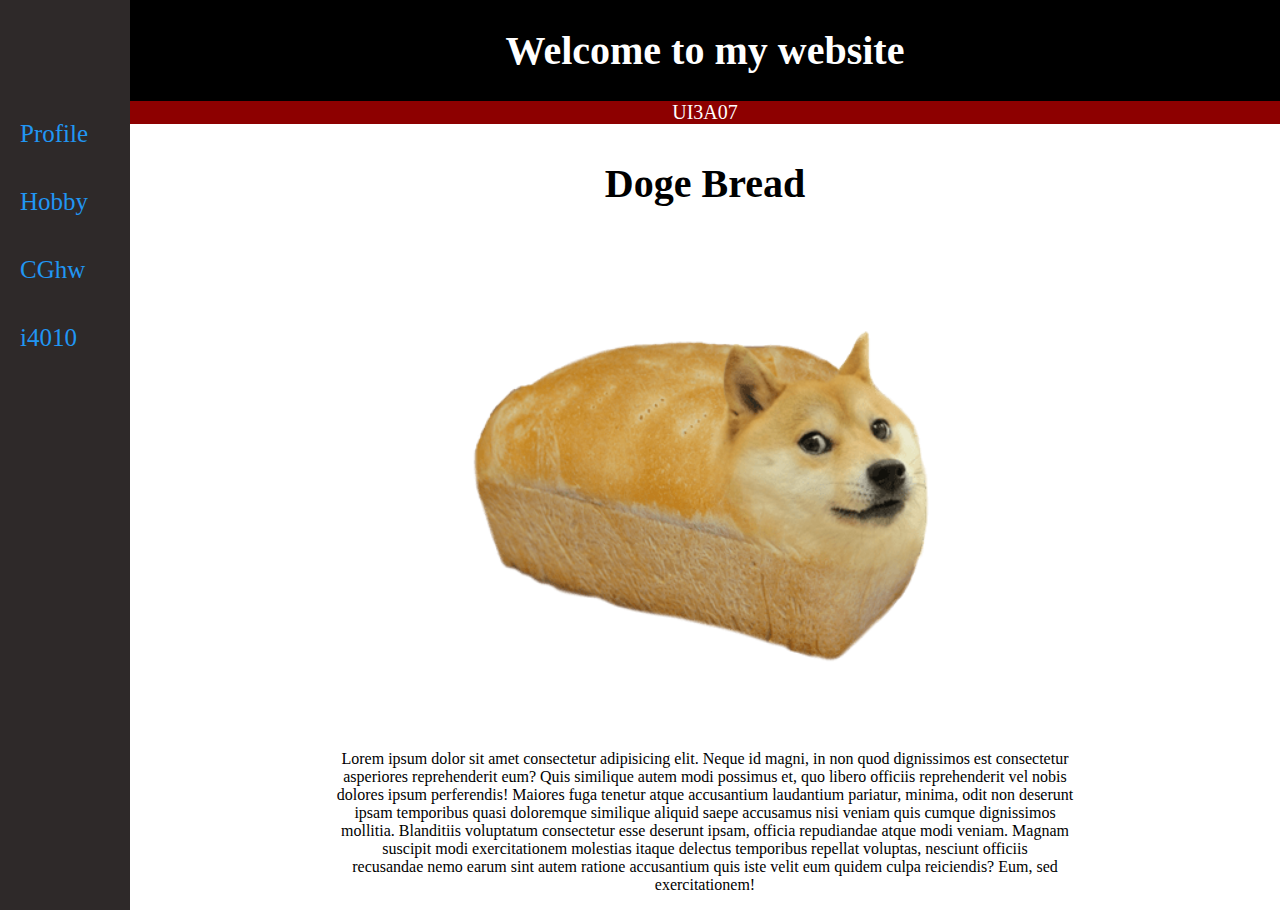
<file: index.html>
<!DOCTYPE html>
<html lang="en">

<head>
    <meta charset="UTF-8">
    <meta http-equiv="X-UA-Compatible" content="IE=edge" />
    <meta name="viewport" content="width=device-width, initial-scale=1.0">
    <meta http-equiv="pragma" content="no-cache">
    <link rel="stylesheet" href="source/indexStyles.css" type="text/css">
    <title>My website</title>
</head>

<body>
    <header>
        <h1>Welcome to my website</h1>
        <div>UI3A07</div>
    </header>

    <div class="sidenav">

        <a href="profile.html">Profile</a>
        <a href="hobby.html">Hobby</a>
        <a href="CGhw.html">CGhw</a>
        <a href="i4010.html">i4010</a>
    </div>

    <div class="main">
        <h1>Doge Bread</h1>
        <img alt="Doge bread" title="Doge bread" src="source/dogBread.png"
            style="display: block;margin-right: auto;margin-left: auto; " width="500" height="500">
        <p>Lorem ipsum dolor sit amet consectetur adipisicing elit. Neque id magni, in non quod dignissimos est
            consectetur
            <br> asperiores reprehenderit eum? Quis similique autem modi possimus et, quo libero officiis reprehenderit
            vel nobis
            <br> dolores ipsum perferendis! Maiores fuga tenetur atque accusantium laudantium pariatur, minima, odit non
            deserunt
            <br> ipsam temporibus quasi doloremque similique aliquid saepe accusamus nisi veniam quis cumque dignissimos
            <br> mollitia. Blanditiis voluptatum consectetur esse deserunt ipsam, officia repudiandae atque modi veniam.
            Magnam
            <br> suscipit modi exercitationem molestias itaque delectus temporibus repellat voluptas, nesciunt officiis
            <br> recusandae nemo earum sint autem ratione accusantium quis iste velit eum quidem culpa reiciendis? Eum,
            sed
            <br> exercitationem!
        </p>
    </div>


</body>

</html>
</file>
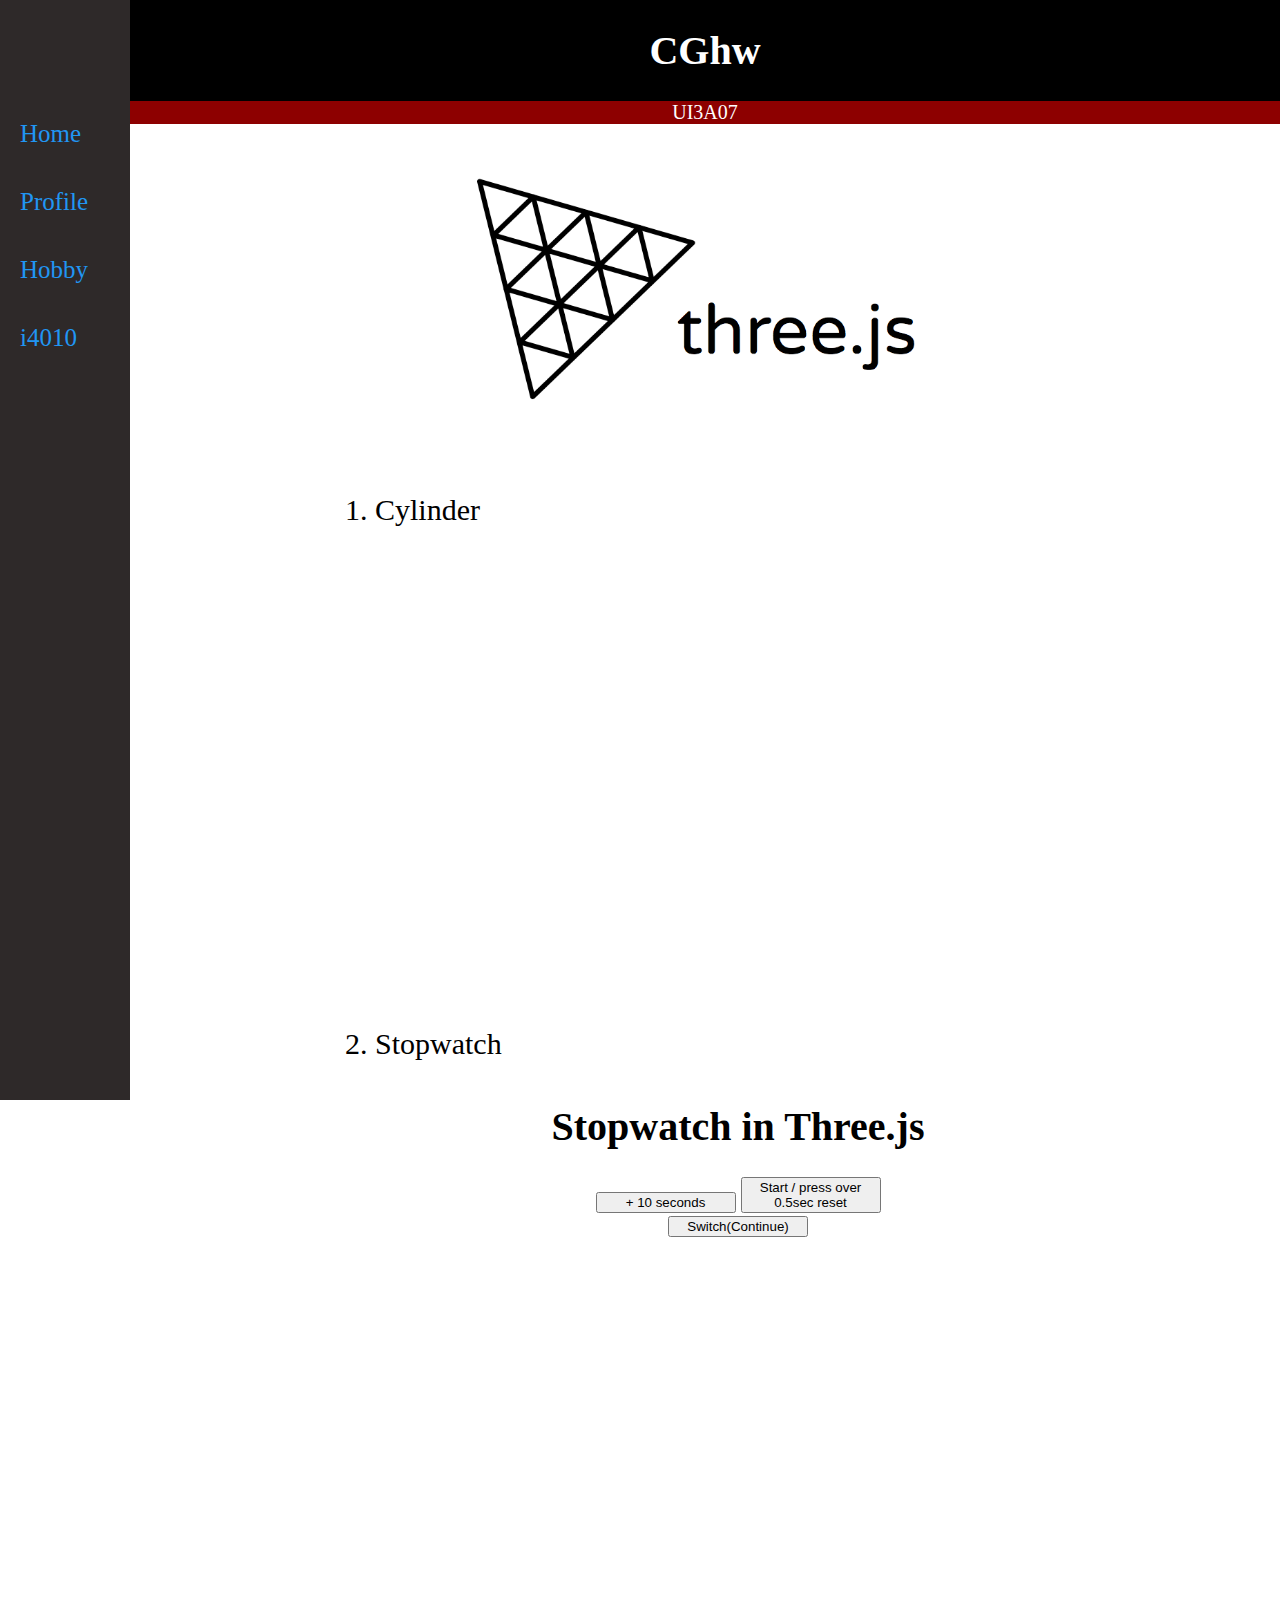
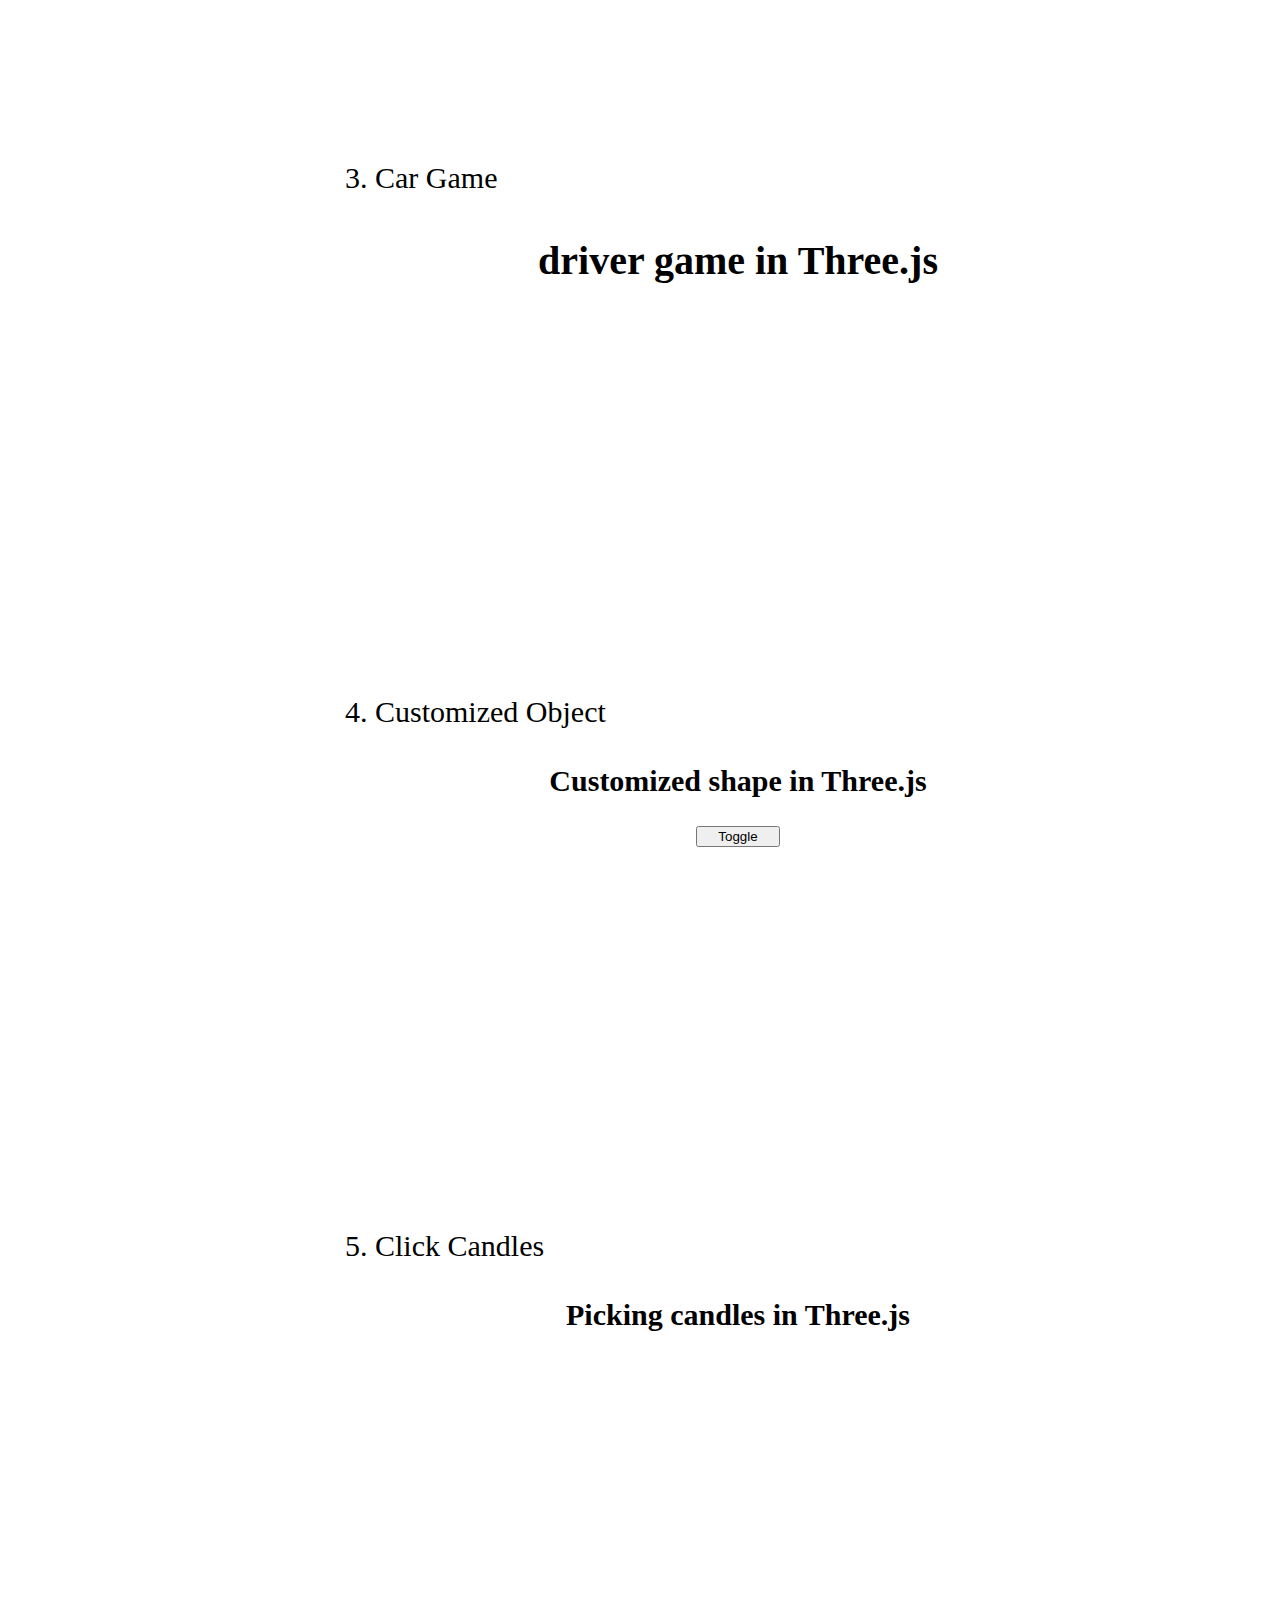
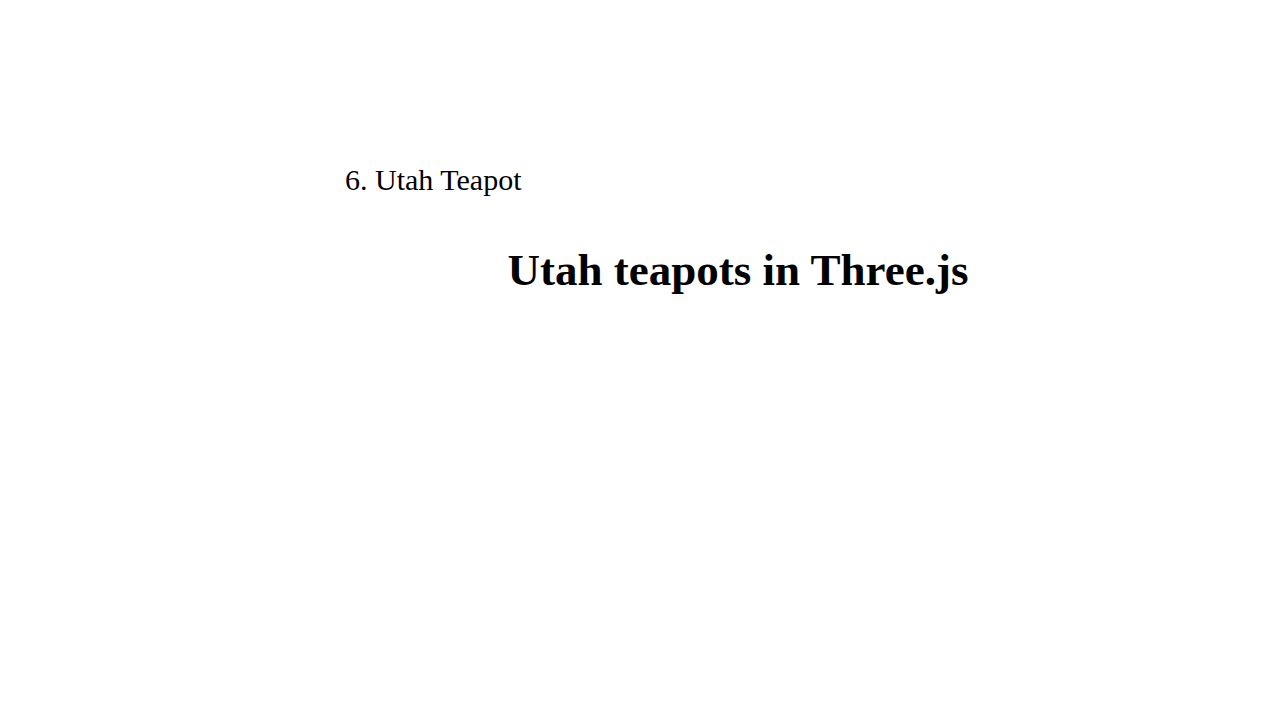
<file: CGhw.html>
<!DOCTYPE html>
<html lang="en">

<head>
    <meta charset="UTF-8">
    <meta http-equiv="X-UA-Compatible" content="IE=edge" />
    <meta name="viewport" content="width=device-width, initial-scale=1.0">
    <meta http-equiv="pragma" content="no-cache">
    <link rel="stylesheet" href="source/CGhwStyles.css" type="text/css">
    <title>My website</title>
</head>

<body>
    <header>
        <h1>CGhw</h1>
        <div>UI3A07</div>
    </header>

    <div class="sidenav">

        <a href="index.html">Home</a>
        <a href="profile.html">Profile</a>
        <a href="hobby.html">Hobby</a>
        <a href="i4010.html">i4010</a>


    </div>

    <div class="main">
        <img src="source/three.png" alt="three.js icon" style="display: block;margin-right: auto;margin-left: auto; " width="500" height=auto>
        <ol>
            <li>Cylinder</li>
            <iframe src="source/three/cylinder/Cylinder.html" frameborder="0"></iframe>
            <li>Stopwatch</li>
            <iframe src="source/three/stopwatch/Stopwatch.html" frameborder="0" style="height: 600px;"></iframe>
            <li>Car Game</li>
            <iframe src="source/three/car/carGame.html" frameborder="0"></iframe>
            <li>Customized Object</li>
            <iframe src="source/three/customized object/customized object.html" frameborder="0"></iframe>
            <li>Click Candles</li>
            <iframe src="source/three/candles/Candles.html" frameborder="0"></iframe>
            <li>Utah Teapot</li>
            <iframe src="source/three/utahTeapot/utahTeapots.html" frameborder="0"></iframe>
        </ol>


    </div>





</body>

</html>
</file>
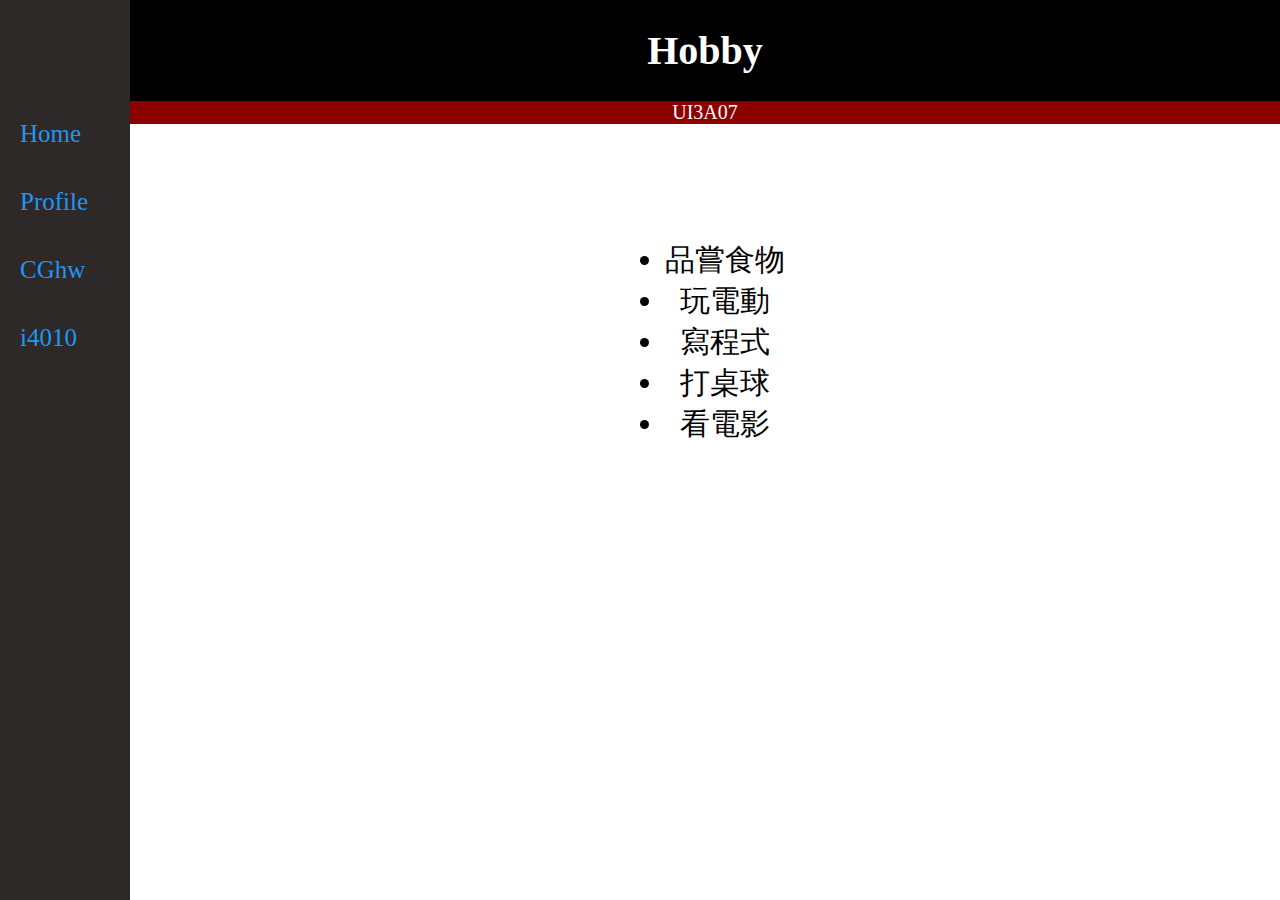
<file: hobby.html>
<!DOCTYPE html>
<html lang="en">

<head>
    <meta charset="UTF-8">
    <meta http-equiv="X-UA-Compatible" content="IE=edge" />
    <meta name="viewport" content="width=device-width, initial-scale=1.0">
    <meta http-equiv="pragma" content="no-cache">
    <link rel="stylesheet" href="source/hobbyStyles.css" type="text/css">
    <title>My website</title>
</head>

<body>
    <header>
        <h1>Hobby</h1>
        <div>UI3A07</div>
    </header>

    <div class="sidenav">

        <a href="index.html">Home</a>
        <a href="profile.html">Profile</a>
        <a href="CGhw.html">CGhw</a>
        <a href="i4010.html">i4010</a>


    </div>

    <div class="main">
        <ul>
            <li>品嘗食物</li>
            <li>玩電動</li>
            <li>寫程式</li>
            <li>打桌球</li>
            <li>看電影</li>
        </ul>
    </div>





</body>

</html>
</file>
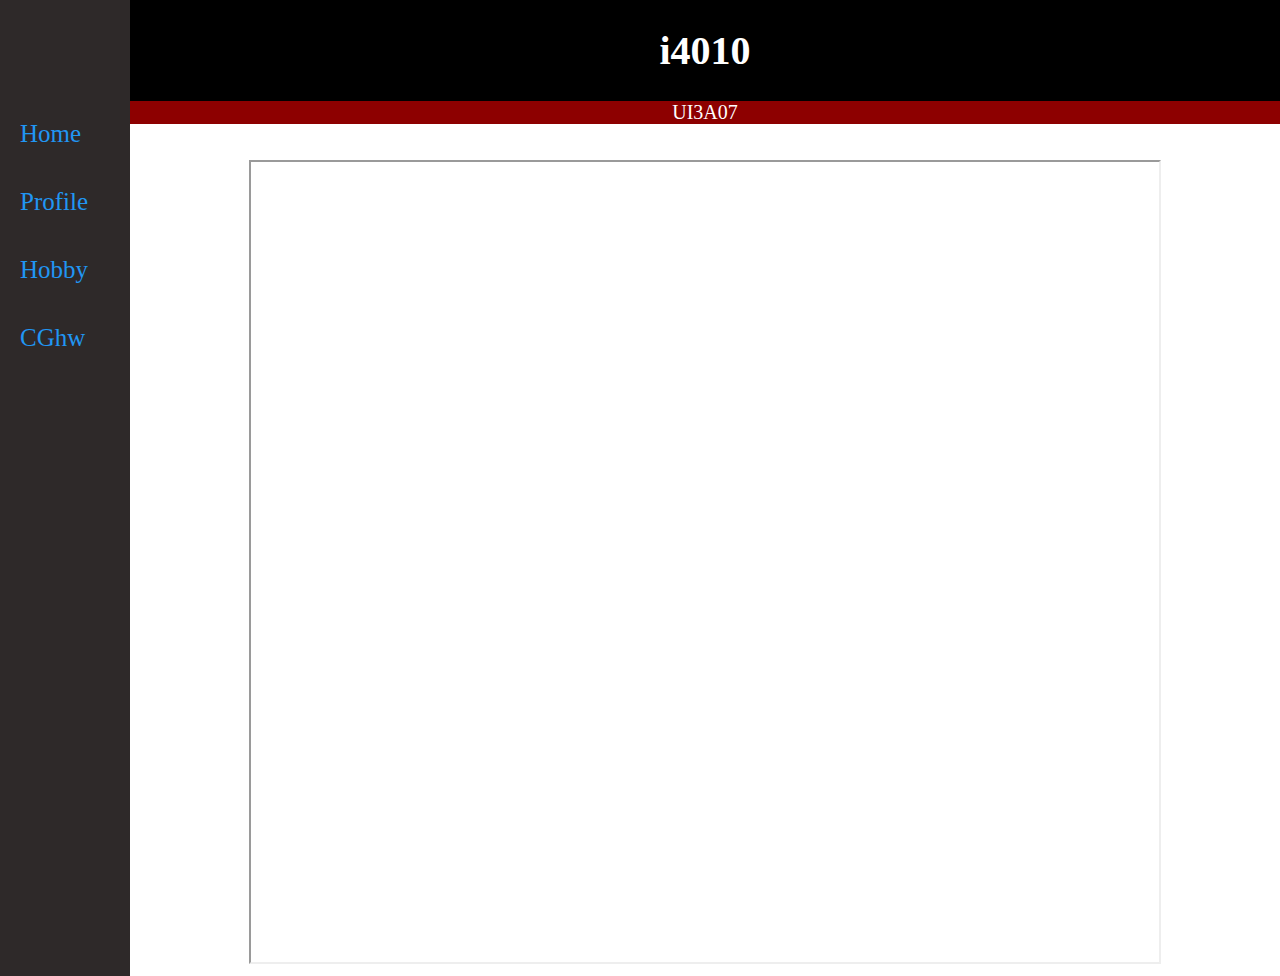
<file: i4010.html>
<!DOCTYPE html>
<html lang="en">

<head>
    <meta charset="UTF-8">
    <meta http-equiv="X-UA-Compatible" content="IE=edge" />
    <meta name="viewport" content="width=device-width, initial-scale=1.0">
    <meta http-equiv="pragma" content="no-cache">
    <link rel="stylesheet" href="source/i4010Styles.css" type="text/css">
    <title>My website</title>
</head>

<body>
    <header>
        <h1>i4010</h1>
        <div>UI3A07</div>
    </header>

    <div class="sidenav">

        <a href="index.html">Home</a>
        <a href="profile.html">Profile</a>
        <a href="hobby.html">Hobby</a>
        <a href="CGhw.html">CGhw</a>


    </div>

    <div class="main">

        <iframe src="source/i4010.php" frameborder="1"></iframe>


    </div>




</body>

</html>
</file>
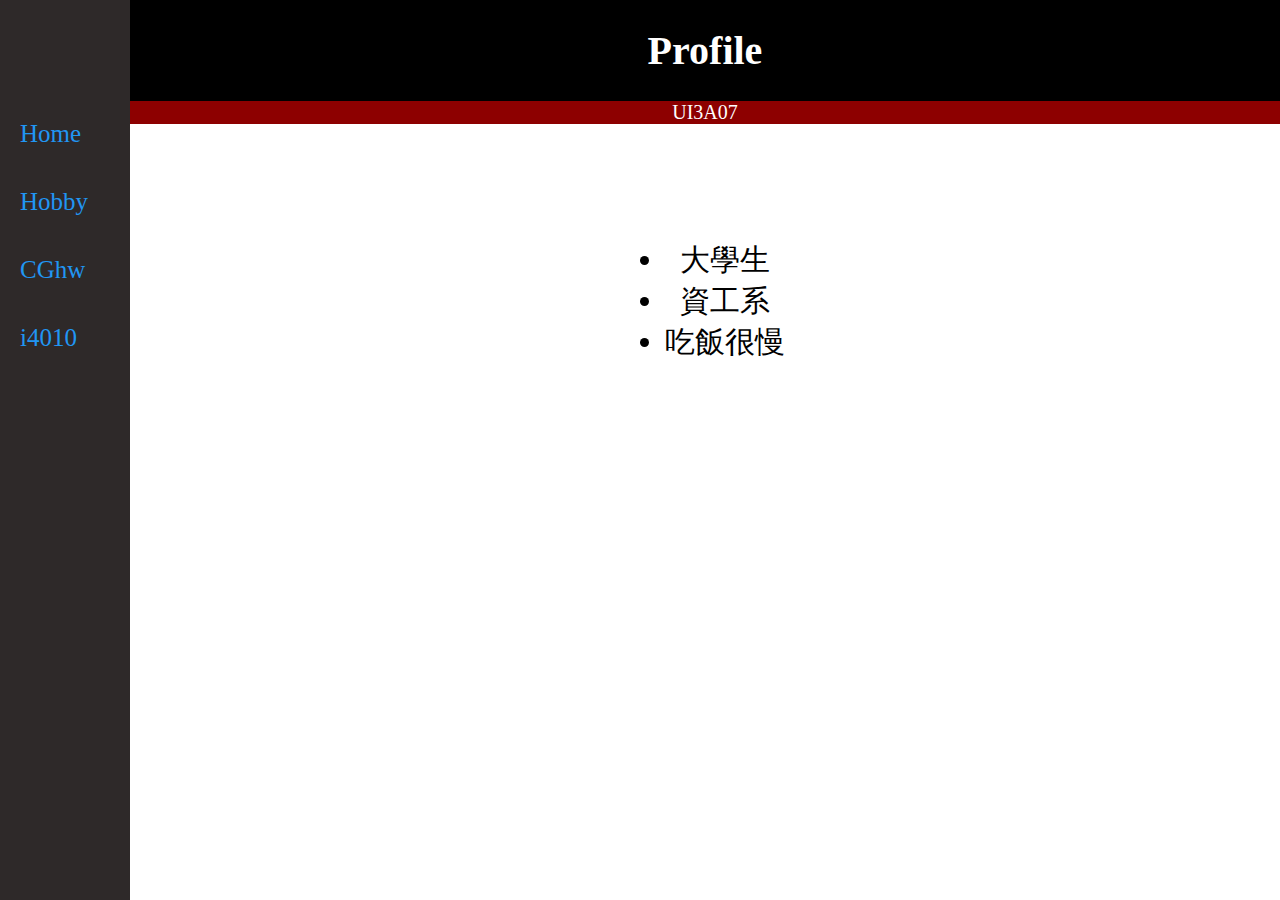
<file: profile.html>
<!DOCTYPE html>
<html lang="en">

<head>
    <meta charset="UTF-8">
    <meta http-equiv="X-UA-Compatible" content="IE=edge" />
    <meta name="viewport" content="width=device-width, initial-scale=1.0">
    <meta http-equiv="pragma" content="no-cache">
    <link rel="stylesheet" href="source/profileStyles.css" type="text/css">
    <title>My website</title>
</head>

<body>
    <header>
        <h1>Profile</h1>
        <div>UI3A07</div>
    </header>

    <div class="sidenav">

        <a href="index.html">Home</a>
        <a href="hobby.html">Hobby</a>
        <a href="CGhw.html">CGhw</a>
        <a href="i4010.html">i4010</a>


    </div>

    <div class="main">
        <ul>
            <li>大學生</li>
            <li>資工系</li>
            <li>吃飯很慢</li>
        </ul>
    </div>





</body>

</html>
</file>
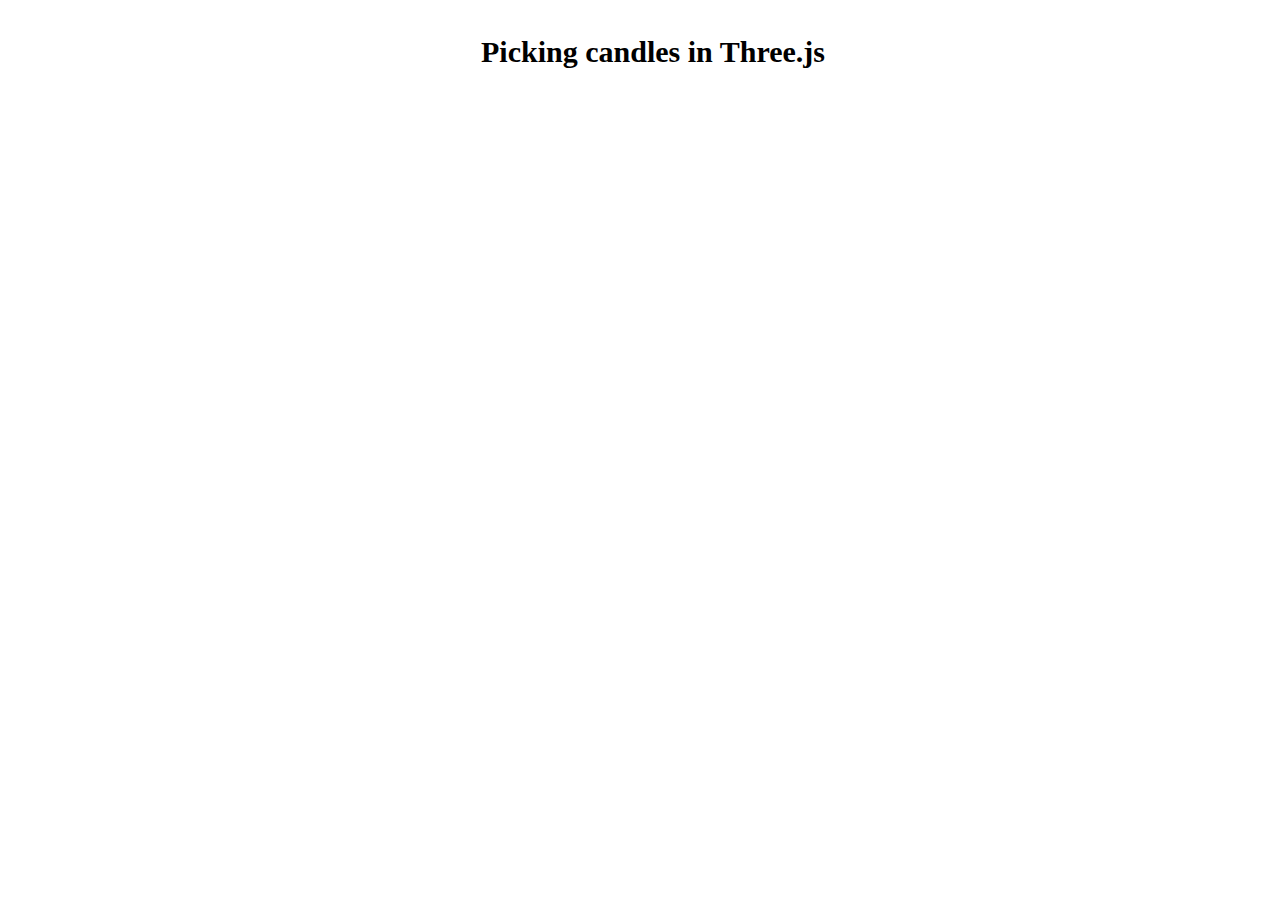
<file: source/three/candles/Candles.html>
<!DOCTYPE html>
<html>

<head>
  <style>
    #info {
      position: absolute;
      top: 5px;
      width: 100%;

      padding: 5px;
      text-align: center;
      font-size: 20px;
      color: #000000
    }

    body {
      overflow: hidden;
    }
  </style>
</head>

<body>

  <div id="info">
    <h2>Picking candles in Three.js</h2>
  </div>

  <script type='module'>
    import { init, animate } from "./main.js";

    init();
    animate();

  </script>
</body>

</html>
</file>
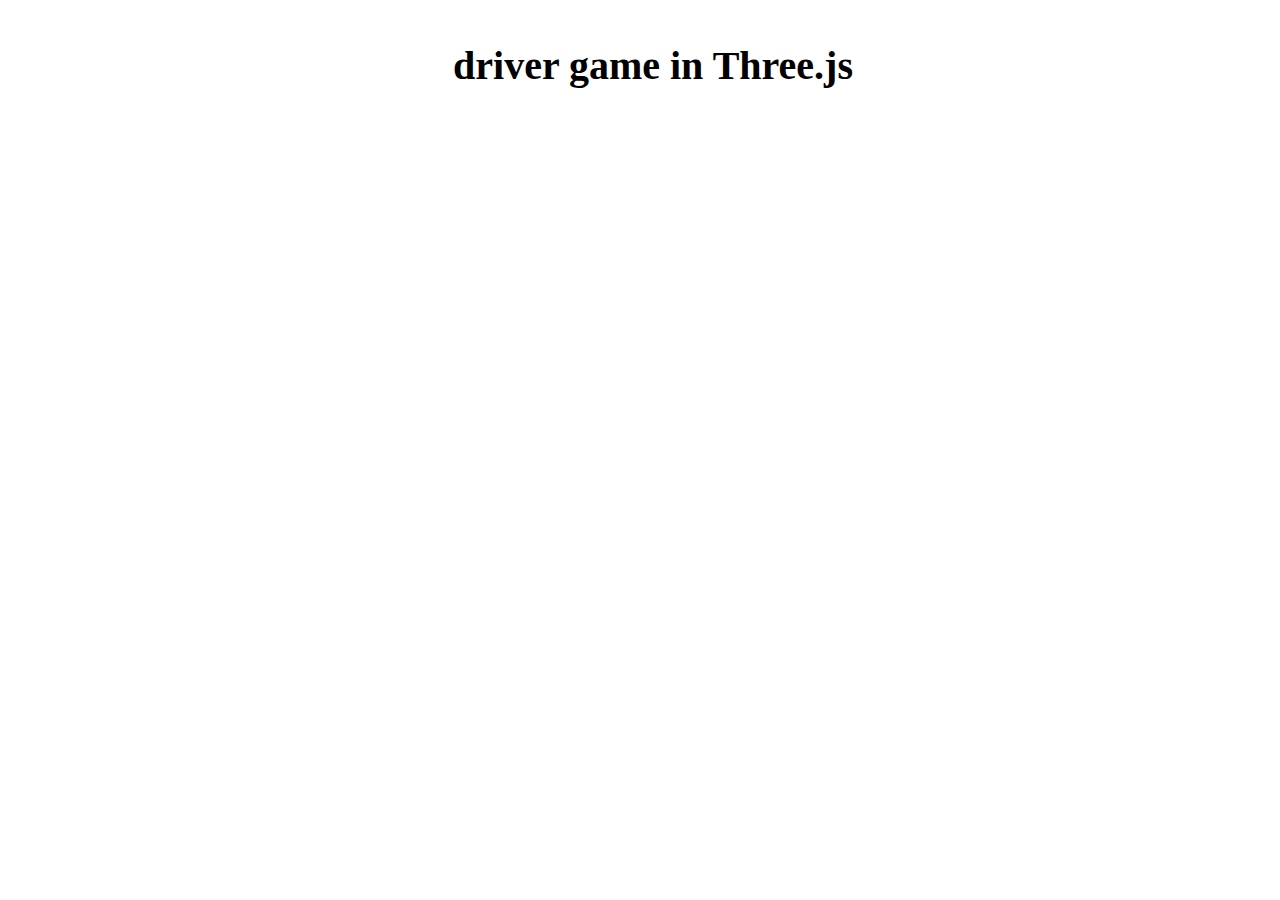
<file: source/three/car/carGame.html>
<!DOCTYPE html>
<html>

<head>
    <style>
        #info {
            position: absolute;
            top: 10px;
            width: 100%;

            padding: 5px;
            text-align: center;
            font-size: 20px;
            color: #000000
        }

        body {
            overflow: hidden
        }
    </style>
</head>

<body>
    <div id='info'>
        <h1>driver game in Three.js</h1>
    </div>
    <script src="https://jyunming-chen.github.io/tutsplus/js/KeyboardState.js"></script>
    <script type="module">
        import * as THREE from "https://cdn.skypack.dev/three@0.133.1";
        import { OrbitControls } from "https://cdn.skypack.dev/three@0.133.1/examples/jsm/controls/OrbitControls.js";

        var camera, scene, renderer;
        var group = new THREE.Group();
        var obstacles = [];
        var record = [];

        var back = false;
        var pos = new THREE.Vector3();
        var vel = new THREE.Vector3();
        var force = new THREE.Vector3();
        var power, angle;
        var keyboard = new KeyboardState();
        var clock;
        var cameraHUD2, sceneHUD;
        var IsBCollision = false;
        var IsCollision = false;


        (function () {
            Math.clamp = function (val, min, max) {
                return Math.min(Math.max(val, min), max);

            }
        })();

        function buildVehicle() {
            var car = new THREE.Group();

            var backWheel = Wheel();
            backWheel.position.x = -4;

            car.add(backWheel);

            var frontWheel = Wheel();
            frontWheel.position.x = 4;
            car.add(frontWheel);

            var main = new THREE.Mesh(new THREE.BoxBufferGeometry(16, 7, 4), new THREE.MeshPhongMaterial({ color: 0xa52523 }));
            main.rotation.x = -90 / 180 * Math.PI;
            main.position.y = 2;
            car.add(main);

            var cabin = new THREE.Mesh(new THREE.BoxBufferGeometry(8, 6, 3), new THREE.MeshPhongMaterial({ color: 0xffffff }));
            cabin.rotation.x = -90 / 180 * Math.PI;
            cabin.position.y = 5.5;
            cabin.position.x = -1;
            car.add(cabin);

            return car;
        }

        function Wheel() {
            var wheel = new THREE.Mesh(new THREE.BoxBufferGeometry(3, 8, 2), new THREE.MeshPhongMaterial({ color: 0x333333 }));
            wheel.rotation.x = -90 / 180 * Math.PI;
            wheel.position.y = -1;
            return wheel;
        }

        function buildObstacle(record, i) {
            var radius = Math.floor(Math.random() * (15 - 3)) + 3;
            var obstacle = new THREE.Mesh(new THREE.CylinderGeometry(radius, radius, 40, 50), new THREE.MeshPhongMaterial({ color: 0x0000cc }));
            obstacle.position.y = 20;
            do {
                var xRandom = Math.floor(Math.random() * (180 + 180)) - 180;
                var zRandom = Math.floor(Math.random() * (180 + 180)) - 180;
            } while ((-20 < xRandom && xRandom < 20) || (-20 < zRandom && zRandom < 20));

            obstacle.position.x = xRandom;
            obstacle.position.z = zRandom;
            record[i] = radius;

            return obstacle;
        }

        init();
        animate();

        function init() {

            clock = new THREE.Clock();
            scene = new THREE.Scene();

            var light = new THREE.PointLight(0xffffff, 1, 3000);
            light.position.set(70, 100, 70);
            scene.add(light);

            renderer = new THREE.WebGLRenderer();
            renderer.setSize(window.innerWidth, window.innerHeight);
            renderer.setClearColor(0x888888);
            document.body.appendChild(renderer.domElement);
            window.addEventListener('resize', onWindowResize, false);

            camera = new THREE.PerspectiveCamera(50, window.innerWidth / window.innerHeight, 1, 10000);

            camera.position.set(-60, 20, 5);

            let controls = new OrbitControls(camera, renderer.domElement);

            ////////////////////////////////////////////////////////////////
            var gridXZ = new THREE.GridHelper(400, 20, 'red', 'white');
            scene.add(gridXZ);

            group = buildVehicle();


            scene.add(group);

            for (let i = 0; i < 12; i++) {
                obstacles[i] = buildObstacle(record, i);
                scene.add(obstacles[i]);
            }

            //controls.enableKeys = false;
            power = 5.0;
            angle = 0.0;

            initHUD();
            renderer.autoClear = false;

        }


        function animate() {

            var dt = clock.getDelta();

            update(dt);

            camera.position.copy(group.localToWorld(new THREE.Vector3(-60, 20, 0)));
            camera.lookAt(group.localToWorld(new THREE.Vector3(8, 0, 2)));

            checkCollision();

            group.position.copy(pos);
            group.rotation.y = angle;

            requestAnimationFrame(animate);
            render();
        }

        function update(dt) {

            keyboard.update();

            if (vel.length() > 0) {
                angle = 1.5 * Math.PI + Math.atan2(vel.x, vel.z);
            }

            if (keyboard.pressed("space") && !back)
                power = 0.01;
            if (keyboard.pressed("space") && back)
                power = -0.01;
            if (keyboard.pressed("up"))
                if (IsCollision)
                    power = 0;
                else
                    power += 1.2;
            if (keyboard.pressed("down"))
                if (IsBCollision)
                    power = 0;
                else
                    power -= 1.2;

            power = Math.clamp(power, -160.0, 160.0);

            if (power > 0) back = false;
            else back = true;


            var angle_thrust = angle;
            if (keyboard.pressed("left"))
                angle_thrust += 0.9;
            if (keyboard.pressed("right"))
                angle_thrust -= 0.9;

            // compute force

            var thrust = new THREE.Vector3(1, 0, 0).multiplyScalar(Math.abs(power)).applyAxisAngle(new THREE.Vector3(0, 1, 0), angle_thrust);
            force.copy(thrust);
            force.add(vel.clone().multiplyScalar(-2))

            if (power < 0) {
                vel.add(force.clone().multiplyScalar(dt));
                pos.add(vel.clone().multiplyScalar(-1).multiplyScalar(dt));
            }
            else if (power == 0) {
                vel.add(force.clone().multiplyScalar(dt));
                pos.add(vel.clone().multiplyScalar(0).multiplyScalar(dt));
            }
            else {
                vel.add(force.clone().multiplyScalar(dt));
                pos.add(vel.clone().multiplyScalar(dt));
            }
        }

        function checkCollision() {

            let Rect = makeRect();

            for (let i = 0; i < 12; i++) {

                if (power > 0 && !IsBCollision) {
                    if (Check_Intersect(Rect, obstacles[i], record[i]) && !IsCollision) {
                        IsCollision = true;
                        power = 0;
                    }
                }
                else if (power < 0 && !IsCollision) {
                    if (Check_Intersect(Rect, obstacles[i], record[i]) && !IsBCollision) {
                        IsBCollision = true;
                        power = 0;
                    }
                }
            }

            if (!Check_Intersect(Rect, obstacles[0], record[0]) && !Check_Intersect(Rect, obstacles[1], record[1]) &&
                !Check_Intersect(Rect, obstacles[2], record[2]) && !Check_Intersect(Rect, obstacles[3], record[3]) &&
                !Check_Intersect(Rect, obstacles[4], record[4]) && !Check_Intersect(Rect, obstacles[5], record[5]) &&
                !Check_Intersect(Rect, obstacles[6], record[6]) && !Check_Intersect(Rect, obstacles[7], record[7]) &&
                !Check_Intersect(Rect, obstacles[8], record[8]) && !Check_Intersect(Rect, obstacles[9], record[9]) &&
                !Check_Intersect(Rect, obstacles[10], record[10]) && !Check_Intersect(Rect, obstacles[11], record[11])) {
                IsBCollision = false;
                IsCollision = false;
            }

        }

        function makeRect() {
            let Rect = {};
            Rect.max = group.localToWorld(new THREE.Vector3(8, 0, 2));
            Rect.min = group.localToWorld(new THREE.Vector3(-8, 0, -2));
            Rect.px = group.localToWorld(new THREE.Vector3(1, 0, 0)).sub(group.position);
            return Rect;
        }

        function Check_Intersect(Rect, C, Rad) {
            const Rad2 = Rad * Rad;

            let xHat = Rect.px;
            let zHat = xHat.clone().cross(new THREE.Vector3(0, 1, 0)).normalize();

            let R = { max: { x: 0, z: 0 }, min: { x: 0, z: 0 } };
            let cp = Rect.max.clone().sub(C.position);
            R.max.x = cp.dot(xHat), R.max.z = cp.dot(zHat);

            cp = Rect.min.clone().sub(C.position);
            R.min.x = cp.dot(xHat), R.min.z = cp.dot(zHat);

            if (R.max.x < 0) 			/* R to left of circle center */
                if (R.max.z < 0) 		/* R in lower left corner */
                    return ((R.max.x * R.max.x + R.max.z * R.max.z) < Rad2);
                else if (R.min.z > 0) 	/* R in upper left corner */
                    return ((R.max.x * R.max.x + R.min.z * R.min.z) < Rad2);
                else 					/* R due West of circle */
                    return (Math.abs(R.max.x) < Rad);
            else if (R.min.x > 0)  	/* R to right of circle center */
                if (R.max.z < 0) 	/* R in lower right corner */
                    return ((R.min.x * R.min.x + R.max.z * R.max.z) < Rad2);
                else if (R.min.z > 0)  	/* R in upper right corner */
                    return ((R.min.x * R.min.x + R.min.z * R.min.z) < Rad2);
                else 				/* R due East of circle */
                    return (R.min.x < Rad);
            else				/* R on circle vertical centerline */
                if (R.max.z < 0) 	/* R due South of circle */
                    return (Math.abs(R.max.z) < Rad);
                else if (R.min.z > 0)  	/* R due North of circle */
                    return (R.min.z < Rad);
                else 				/* R contains circle centerpoint */
                    return (true);
        }

        function onWindowResize() {
            camera.aspect = window.innerWidth / window.innerHeight;
            camera.updateProjectionMatrix();
            renderer.setSize(window.innerWidth, window.innerHeight);
        }
        function render() {

            var WW = window.innerWidth;
            var HH = window.innerHeight;

            renderer.clear();

            renderer.setViewport(0, 0, WW / 3, HH);
            camera.aspect = WW / 1.5 / HH;
            camera.updateProjectionMatrix();

            renderer.render(scene, cameraHUD2);
            //renderer.render(sceneHUD, cameraHUD2);

            renderer.setViewport(WW / 3, 0, WW / 1.55, HH);

            renderer.render(scene, camera);
            //renderer.render(sceneHUD, cameraHUD2);
        }
        function initHUD() {
            // sceneHUD: a simple line boundary
            sceneHUD = new THREE.Scene();

            cameraHUD2 = new THREE.OrthographicCamera(-240, 240, 230, -230, -400, 400);
            cameraHUD2.position.set(0, 30, 0);
            cameraHUD2.up.set(0, 0, -1)   // for top view
            cameraHUD2.lookAt(new THREE.Vector3())

            let points = [];
            points.push(new THREE.Vector3(-10, -10, 0),
                new THREE.Vector3(10, -10, 0),
                new THREE.Vector3(10, 10, 0),
                new THREE.Vector3(-10, 10, 0),
                new THREE.Vector3(-10, -10, 0));
            var lineGeometry = new THREE.BufferGeometry().setFromPoints(points);
            var line = new THREE.Line(lineGeometry,
                new THREE.LineBasicMaterial({
                    color: 0xffffff
                }));
            sceneHUD.add(line);
        }

    </script>
</body>

</html>
</file>
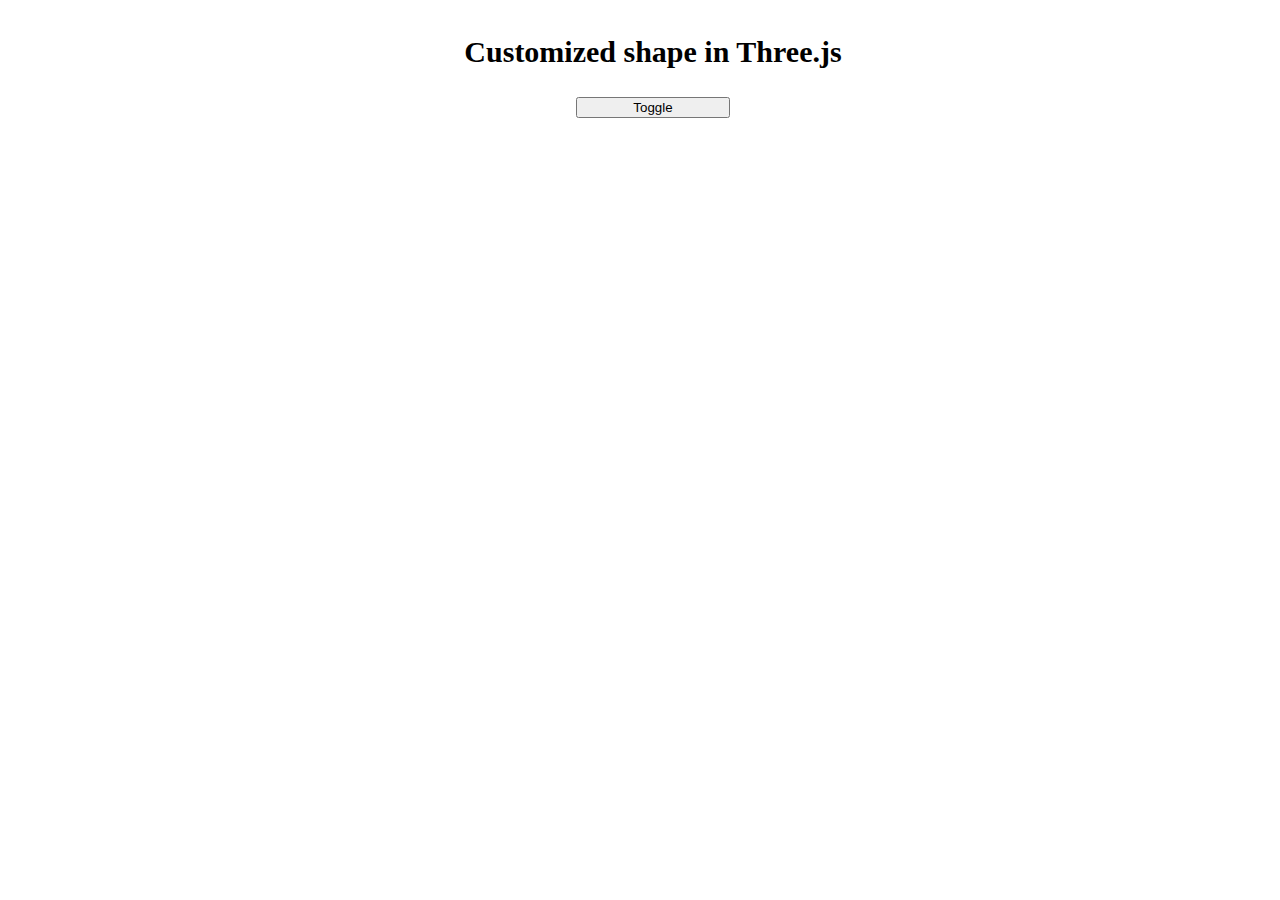
<file: source/three/customized object/customized object.html>
<!DOCTYPE html>
<html>

<head>
    <style>
        #info {
            position: absolute;
            top: 5px;
            width: 100%;

            padding: 5px;
            text-align: center;
            font-size: 20px;
            color: #000000
        }

        body {
            overflow: hidden
        }
    </style>
</head>

<body>

    <div id='info'>
        <h2>Customized shape in Three.js</h2>
        <button id="switch" style="width:12%">Toggle</button>

    </div>

    <script src="https://code.jquery.com/jquery-2.1.4.min.js"></script>

    <script type="module">

        import * as THREE from 'https://cdn.skypack.dev/three@0.133.1';
        import { OrbitControls } from 'https://cdn.skypack.dev/three@0.133.1/examples/jsm/controls/OrbitControls.js';

        $("#switch").click(function () {
            switchMode = !switchMode;
        });


        const objectColors = [0xff0000, 0xff6600, 0xffff00, 0x00ff00, 0x0066ff, 0x6600ff, 0xcc0099];
        var renderer, scene, camera, cameraT, cameraF, cameraS;
        var switchMode = false;
        var gridXZ;


        function buildCustomizedShape() {

            var customizedObject = new THREE.Group();

            var material = new THREE.MeshPhongMaterial({
                color: pickRandomColor(objectColors), shininess: 200
            });

            var mainShape = new THREE.Shape();
            mainShape.moveTo(0, 0);
            mainShape.lineTo(0, 25);
            mainShape.lineTo(60, 25);
            mainShape.absarc(70, 25, 10, Math.PI, Math.PI * 3 / 2, false);
            mainShape.lineTo(70, 0);
            mainShape.lineTo(0, 0);

            var extrudeSettings1 = {
                steps: 1,
                depth: 60,
                bevelEnabled: false,
            };

            var mainObject = new THREE.Mesh(new THREE.ExtrudeGeometry(mainShape, extrudeSettings1), material);

            var topShape = new THREE.Shape();
            topShape.moveTo(0, 25);
            topShape.lineTo(0, 50);
            topShape.lineTo(15, 50);
            topShape.lineTo(15, 30);
            topShape.lineTo(45, 30);
            topShape.lineTo(45, 50);
            topShape.lineTo(60, 50);
            topShape.lineTo(60, 25);
            topShape.lineTo(0, 25);

            var extrudeSettings2 = {
                steps: 1,
                depth: 13,
                bevelEnabled: false,
            };

            var topObject1 = new THREE.Mesh(new THREE.ExtrudeGeometry(topShape, extrudeSettings2), material);
            topObject1.rotation.y = Math.PI / 2;
            topObject1.position.z = 60;

            var topObject2 = new THREE.Mesh(new THREE.ExtrudeGeometry(topShape, extrudeSettings2), material);
            topObject2.rotation.y = Math.PI / 2;
            topObject2.position.z = 60;
            topObject2.position.x = 47;

            var rightShape = new THREE.Shape();
            rightShape.moveTo(70, 0);
            rightShape.lineTo(70, 60);
            rightShape.lineTo(100, 60);
            rightShape.absarc(100, 30, 30, Math.PI / 2, Math.PI * 3 / 2, true);
            rightShape.lineTo(70, 0);

            var extrudeSettings3 = {
                steps: 1,
                depth: 15,
                bevelEnabled: false,
            };

            var hole = new THREE.Path();
            hole.moveTo(100, 30);
            hole.absarc(100, 30, 11, 0, Math.PI * 2, false);
            rightShape.holes.push(hole);

            var rightObject = new THREE.Mesh(new THREE.ExtrudeGeometry(rightShape, extrudeSettings3), material);
            rightObject.rotation.x = Math.PI / 2;
            rightObject.position.y = 15;

            return customizedObject.add(mainObject, topObject1, topObject2, rightObject);
        }

        function pickRandomColor(array) {
            return array[Math.floor(Math.random() * array.length)];
        }

        init();
        animate();

        function init() {

            scene = new THREE.Scene();

            gridXZ = new THREE.GridHelper(500, 50, 'red', 'white');

            renderer = new THREE.WebGLRenderer();

            renderer.setSize(window.innerWidth, window.innerHeight);
            renderer.setClearColor(0x888888);
            document.body.appendChild(renderer.domElement);

            camera = new THREE.PerspectiveCamera(50, window.innerWidth / window.innerHeight, 1, 1000);
            camera.position.set(0, 100, 150);
            camera.lookAt(new THREE.Vector3(0, 0, 0));

            // front
            cameraF = new THREE.OrthographicCamera(-100, 100, 100, -100, -400, 100);
            cameraF.position.set(0, 0, 50);
            cameraF.lookAt(0, 0, 0);

            // top
            cameraT = new THREE.OrthographicCamera(-100, 100, 100, -100, -400, 400);
            cameraT.position.set(0, 100, 0);
            cameraT.lookAt(0, 0, 0);


            //side
            cameraS = new THREE.OrthographicCamera(-100, 100, 100, -100, -400, 400);
            cameraS.position.set(100, 0, 0);
            cameraS.lookAt(0, 0, 0);


            let light = new THREE.PointLight(0xffffff);
            light.position.set(100, 300, 200);
            scene.add(light);

            let controls = new OrbitControls(camera, renderer.domElement);

            window.addEventListener('resize', onWindowResize, false);


            ///////////////////////////////////////////////////////////////

            var customizedObject;

            customizedObject = buildCustomizedShape();

            customizedObject.position.set(-65, -25, -30);

            scene.add(customizedObject);


        }

        function animate() {

            requestAnimationFrame(animate);
            render();

        }

        function render() {

            var ww = window.innerWidth;
            var hh = window.innerHeight;

            renderer.clear();
            if (switchMode === true) {
                scene.remove(gridXZ);

                renderer.setViewport(0, 0, ww / 2, hh / 2);
                renderer.render(scene, cameraF);

                renderer.setViewport(0, hh / 2, ww / 2, hh / 2);
                renderer.render(scene, cameraT);

                renderer.setViewport(ww / 2, 0, ww / 2, hh / 2);
                renderer.render(scene, cameraS);

                renderer.setViewport(ww / 2, hh / 2, ww / 2, hh / 2);
                scene.add(gridXZ);
                renderer.render(scene, camera);

                renderer.autoClear = false;
            }
            else {

                scene.add(gridXZ);
                renderer.setViewport(0, 0, ww, hh);
                renderer.render(scene, camera);
            }

        }

        function onWindowResize() {

            camera.aspect = window.innerWidth / window.innerHeight;
            camera.updateProjectionMatrix();
            renderer.setSize(window.innerWidth, window.innerHeight);

        }

    </script>
</body>

</html>
</file>
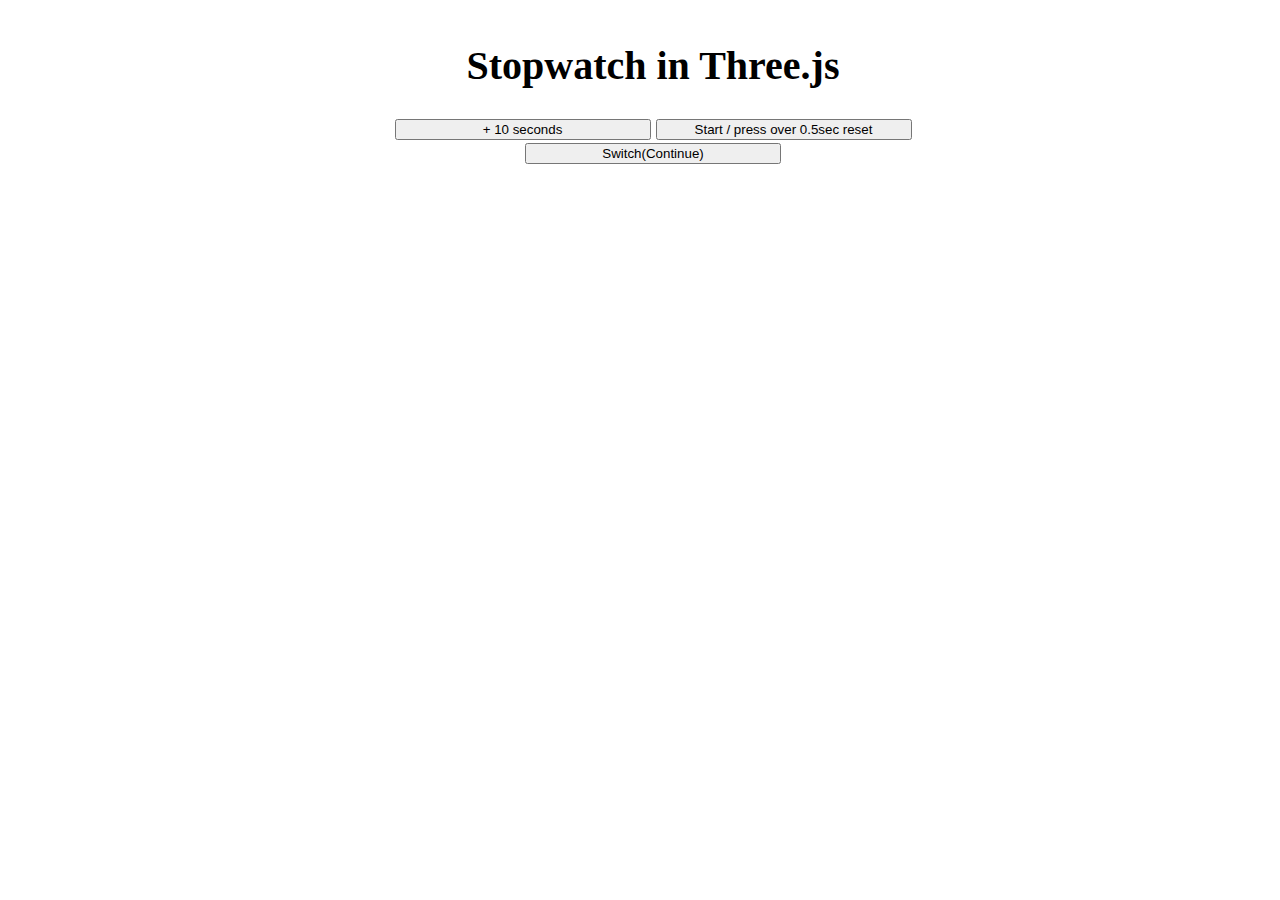
<file: source/three/stopwatch/Stopwatch.html>
<!DOCTYPE html>
<html>

<head>
    <style>
        #info {
            position: absolute;
            top: 10px;
            width: 100%;

            padding: 5px;
            text-align: center;
            font-size: 20px;
            color: #000000
        }

        body {
            overflow: hidden
        }
    </style>
</head>

<body>
    <audio id="myAudio">
        <source src="level_up.mp3">
    </audio>


    <div id='info'>
        <h1>Stopwatch in Three.js</h1>
        <button id="setSecond" style="width:20%">+ 10 seconds</button>
        <button id="start" style="width:20%">Start / press over 0.5sec reset</button><br>
        <button id="switch" style="width:20%">Switch(Continue)</button>
    </div>
    <script src="https://threejs.org/build/three.min.js"></script>
    <script src="https://threejs.org/examples/js/controls/OrbitControls.js"></script>

    <script src="https://code.jquery.com/jquery-2.1.4.min.js"></script>

    <script>

        var aud = document.getElementById("myAudio");
        var renderer, scene, camera;
        var pointer;
        var angle = 0;  // initialization IMPORTANT!
        var turn = false, switchMode = true;
        var countTime = 0, duration;
        var clock;
        // make angle & turn 'static'
        var pressed = {};

        init();
        animate();


        $("#setSecond").click(function () {
            if (turn == false) {
                angle -= 2 / 6 * Math.PI;
                countTime += 10;
                pointer.rotation.z = angle;
                aud.currentTime = 0;
                aud.pause();
            }
        });

        $("#start")
            .mouseup(function (e) {
                if (!pressed[e.which]) return;
                duration = (e.timeStamp - pressed[e.which]) / 1000;
                //console.log(duration);
                pressed[e.which] = 0;
            })
            .mousedown(function (e) {
                if (pressed[e.which]) return;
                pressed[e.which] = e.timeStamp;
            });

        $("#start").click(function () {

            turn = true;
        });

        $("#switch").click(function () {

            switchMode = !switchMode;

            if (switchMode == true) {
                $("#switch").text('Switch(Continue)');
            }
            else {
                $("#switch").text('Switch(SixDegree)');
            }
            reset();
        });

        function init() {

            renderer = new THREE.WebGLRenderer();
            document.body.appendChild(renderer.domElement);
            var width = window.innerWidth;
            var height = window.innerHeight;
            renderer.setSize(width, height);

            renderer.setClearColor(0x888888);

            scene = new THREE.Scene();


            camera = new THREE.PerspectiveCamera(35, width / height, 1, 100);
            camera.position.z = 60;
            camera.lookAt(new THREE.Vector3(0, 0, 0));

            let controls = new THREE.OrbitControls(camera, renderer.domElement);

            window.addEventListener('resize', onWindowResize, false);
            ///////////////////////////////////////////////////////////////
            pointer = new THREE.Object3D();

            var upGeom = new THREE.Mesh(new THREE.BoxGeometry(0.5, 1.3, 0.5), new THREE.MeshBasicMaterial({ color: 0x0000FA }));
            upGeom.position.set(0, 9.2, 0.25);
            scene.add(upGeom);

            var downGeom = new THREE.Mesh(new THREE.BoxGeometry(0.5, 1.3, 0.5), new THREE.MeshBasicMaterial({ color: 0x0000FA }));
            downGeom.position.set(0, -9.2, 0.25);
            scene.add(downGeom);

            var leftGeom = new THREE.Mesh(new THREE.BoxGeometry(0.5, 1.3, 0.5), new THREE.MeshBasicMaterial({ color: 0x0000FA }));
            leftGeom.position.set(-9.2, 0, 0.25);
            leftGeom.rotation.z = 90 / 180 * Math.PI;
            scene.add(leftGeom);

            var rightGeom = new THREE.Mesh(new THREE.BoxGeometry(0.5, 1.3, 0.5), new THREE.MeshBasicMaterial({ color: 0x0000FA }));
            rightGeom.position.set(9.2, 0, 0.25);
            rightGeom.rotation.z = 90 / 180 * Math.PI;
            scene.add(rightGeom);

            var middlePointGeom = new THREE.Mesh(new THREE.CylinderGeometry(0.75, 0.75, 1.5, 50), new THREE.MeshBasicMaterial({ color: 0xF00000 }));
            middlePointGeom.rotation.x = 90 / 180 * Math.PI;
            middlePointGeom.position.set(0, 0, 1.5 / 2);
            scene.add(middlePointGeom);

            var mesh = new THREE.Mesh(new THREE.CylinderGeometry(0.2, 0.2, 7, 50), new THREE.MeshBasicMaterial({ color: 0x000000 }));
            var mesh1 = new THREE.Mesh(new THREE.CylinderGeometry(0, 1, 1.5, 50), new THREE.MeshBasicMaterial({ color: 0x000000 }));
            mesh.position.set(0, 3.5, 0);
            mesh1.position.set(0, 7 + 0.25, 0);
            pointer.add(mesh, mesh1);
            scene.add(pointer);
            pointer.position.set(0, 0, 1);


            var faceClock = new THREE.Mesh(new THREE.CircleGeometry(10, 50), new THREE.MeshBasicMaterial({ color: 0xffff00, side: THREE.DoubleSide }))
            scene.add(faceClock);

            clock = new THREE.Clock();

            setTimeout(turnSixDegree, 0);

        }

        function onWindowResize() {

            var width = window.innerWidth;
            var height = window.innerHeight;
            camera.aspect = width / height;
            camera.updateProjectionMatrix();
            renderer.setSize(width, height);

        }

        function animate() {


            continueDegree();

            //console.log(switchMode);
            //console.log(Math.round(angle * 1000));
            pointer.rotation.z = angle;

            if (turn == true) {
                if (countTime == 0 || Math.round(angle * 1000) == 0 || Math.round(angle * 1000) == -0 || Math.round(angle * 1000) == 1 || Math.round(angle * 1000) == -1) {
                    aud.play();
                    turn = false;
                    setTimeout(() => { aud.pause(); aud.currentTime = 0 }, 10000);
                    countTime = 0;
                    angle = 0;
                    pointer.rotation.z = angle;
                    console.log(angle);
                }
            }

            if (duration > 0.5) {
                reset();
            }

            requestAnimationFrame(animate);
            render();

        }

        function render() {

            renderer.render(scene, camera);

        }

        function turnSixDegree() {

            if (switchMode == false) {
                if (turn) {
                    angle += 6 / 180 * Math.PI;
                    //console.log(angle);
                    countTime--;
                }
            }
            setTimeout(turnSixDegree, 1000);
        }

        function continueDegree() {

            var dt = clock.getDelta();
            if (switchMode == true) {
                if (turn) {
                    angle += 2 * Math.PI * dt / 60;
                    //console.log(angle * 1000);
                }
            }
        }

        function reset() {
            aud.pause();
            aud.currentTime = 0;
            turn = false;
            duration = 0;
            countTime = 0;
            angle = 0;
            pointer.rotation.z = angle;
        }

    </script>
</body>

</html>
</file>
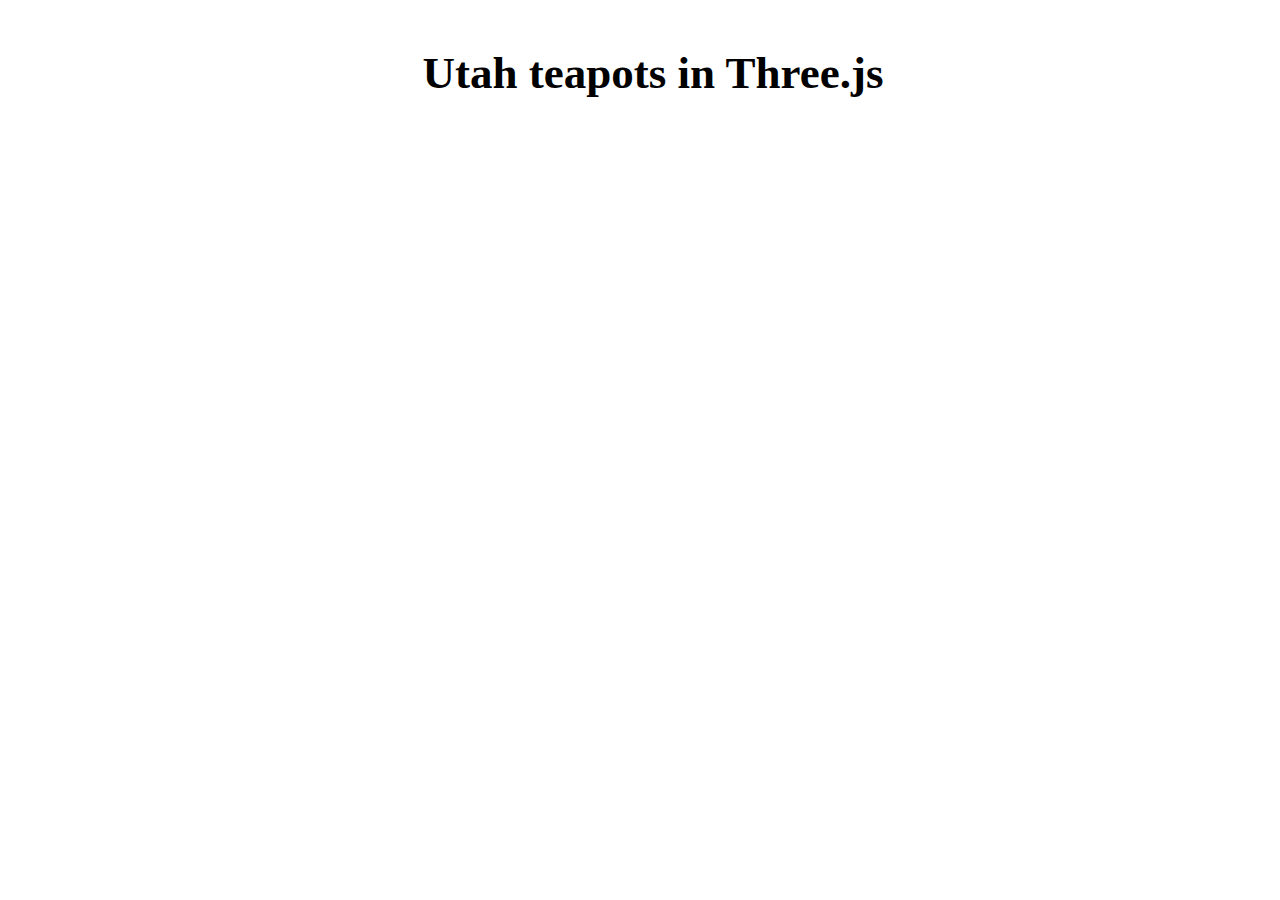
<file: source/three/utahTeapot/utahTeapots.html>
<!DOCTYPE html>
<html>

<head>
    <style>
        #info {
            position: absolute;
            top: 5px;
            width: 100%;

            padding: 5px;
            text-align: center;
            font-size: 30px;
            color: #000000
        }

        body {
            overflow: hidden;
        }
    </style>
</head>


<body>

    <div id="info">
        <h2>Utah teapots in Three.js</h2>
    </div>

    <script type='module'>

        import { init, animate } from "./main.js";

        init();
        animate();

        javascript: (function () {
            var script = document.createElement('script');
            script.onload = function () {
                var stats = new Stats();
                document.body.appendChild(stats.dom);
                requestAnimationFrame(function loop() {
                    stats.update();
                    requestAnimationFrame(loop)
                });
            };
            script.src = 'https://mrdoob.github.io/stats.js/build/stats.min.js';
            document.head.appendChild(script);
        })()

    </script>
</body>

</html>
</file>
<file: source/indexStyles.css>
header {
    position: absolute;
    background-color: rgb(0, 0, 0);
    width: 100%;
    top: 0px;
    left: 0px;
}

header h1 {
    text-align: center;
    margin-left: 130px;
    color: #ffffff;
    font-size: 40px;
}

header div {
    text-align: center;
    margin-left: 130px;
    color: #ffffff;
    font-size: 20px;
    background-color: #8d0000;
}

.sidenav {
    width: 130px;
    position: fixed;
    top: 0;
    left: 0;
    height: 100%;
    background: rgb(46, 41, 41);
    overflow-x: hidden;
    padding: 100px 0;
}

.sidenav a {
    padding: 6px 8px 6px 16px;
    text-decoration: none;
    font-size: 25px;
    color: #2196F3;
    display: block;
    padding: 20px;
}

.sidenav a:hover {
    color: #064579;
}

.main p {
    text-align: center;
}

.main {
    margin-top: 160px;
    margin-left: 130px;
    text-align: center;
}

.main h1 {
    font-size: 40px;
}
</file>
<file: source/CGhwStyles.css>
header {
    position: absolute;
    background-color: rgb(0, 0, 0);
    width: 100%;
    top: 0px;
    left: 0px;
}

header h1 {
    text-align: center;
    margin-left: 130px;
    color: #ffffff;
    font-size: 40px;
}

header div {
    text-align: center;
    margin-left: 130px;
    color: #ffffff;
    font-size: 20px;
    background-color: #8d0000;
}

.sidenav {
    width: 130px;
    position: fixed;
    top: 0;
    left: 0;
    height: 100%;
    background: rgb(46, 41, 41);
    overflow-x: hidden;
    padding: 100px 0;
}

.sidenav a {
    padding: 6px 8px 6px 16px;
    text-decoration: none;
    font-size: 25px;
    color: #2196F3;
    display: block;
    padding: 20px;
}

.sidenav a:hover {
    color: #064579;
}

.main p {
    text-align: center;
}

.main {
    margin-top: 160px;
    margin-left: 130px;
}

.main iframe {
    width: 700px;
    height: 400px;
    display: block;
}

.main ol {
    display: table;
    margin: 0px auto;
    font-size: 30px;
    padding-top: 80px;
}

.main h1 {
    font-size: 40px;
}

.main iframe {
    padding-bottom: 100px;
}
</file>
<file: source/hobbyStyles.css>
header {
    position: absolute;
    background-color: rgb(0, 0, 0);
    width: 100%;
    top: 0px;
    left: 0px;
}

header h1 {
    text-align: center;
    margin-left: 130px;
    color: #ffffff;
    font-size: 40px;
}

header div {
    text-align: center;
    margin-left: 130px;
    color: #ffffff;
    font-size: 20px;
    background-color: #8d0000;
}

.sidenav {
    width: 130px;
    position: fixed;
    top: 0;
    left: 0;
    height: 100%;
    background: rgb(46, 41, 41);
    overflow-x: hidden;
    padding: 100px 0;
}

.sidenav a {
    padding: 6px 8px 6px 16px;
    text-decoration: none;
    font-size: 25px;
    color: #2196F3;
    display: block;
    padding: 20px;
}

.sidenav a:hover {
    color: #064579;
}

.main p {
    text-align: center;
}

.main {
    margin-top: 160px;
    margin-left: 130px;
    text-align: center;
}

.main h1 {
    font-size: 40px;
}

.main ul {
    display: table;
    margin: 0px auto;
    font-size: 30px;
    padding-top: 80px;
}
</file>
<file: source/i4010Styles.css>
header {
    position: absolute;
    background-color: rgb(0, 0, 0);
    width: 100%;
    top: 0px;
    left: 0px;
}

header h1 {
    text-align: center;
    margin-left: 130px;
    color: #ffffff;
    font-size: 40px;
}

header div {
    text-align: center;
    margin-left: 130px;
    color: #ffffff;
    font-size: 20px;
    background-color: #8d0000;
}

.sidenav {
    width: 130px;
    position: fixed;
    top: 0;
    left: 0;
    height: 100%;
    background: rgb(46, 41, 41);
    overflow-x: hidden;
    padding: 100px 0;
}

.sidenav a {
    padding: 6px 8px 6px 16px;
    text-decoration: none;
    font-size: 25px;
    color: #2196F3;
    display: block;
    padding: 20px;
}

.sidenav a:hover {
    color: #064579;
}

.main p {
    text-align: center;
}

.main {
    margin-top: 160px;
    margin-left: 130px;
    text-align: center;
}

.main iframe {
    overflow:hidden;
    height:800px;
    width:80%;
}
</file>
<file: source/profileStyles.css>
header {
    position: absolute;
    background-color: rgb(0, 0, 0);
    width: 100%;
    top: 0px;
    left: 0px;
}

header h1 {
    text-align: center;
    margin-left: 130px;
    color: #ffffff;
    font-size: 40px;
}

header div {
    text-align: center;
    margin-left: 130px;
    color: #ffffff;
    font-size: 20px;
    background-color: #8d0000;
}

.sidenav {
    width: 130px;
    position: fixed;
    top: 0;
    left: 0;
    height: 100%;
    background: rgb(46, 41, 41);
    overflow-x: hidden;
    padding: 100px 0;
}

.sidenav a {
    padding: 6px 8px 6px 16px;
    text-decoration: none;
    font-size: 25px;
    color: #2196F3;
    display: block;
    padding: 20px;
}

.sidenav a:hover {
    color: #064579;
}

.main p {
    text-align: center;
}

.main {
    margin-top: 160px;
    margin-left: 130px;
    text-align: center;
}

.main h1 {
    font-size: 40px;
}

.main ul {
    display: table;
    margin: 0px auto;
    font-size: 30px;
    padding-top: 80px;
}
</file>
